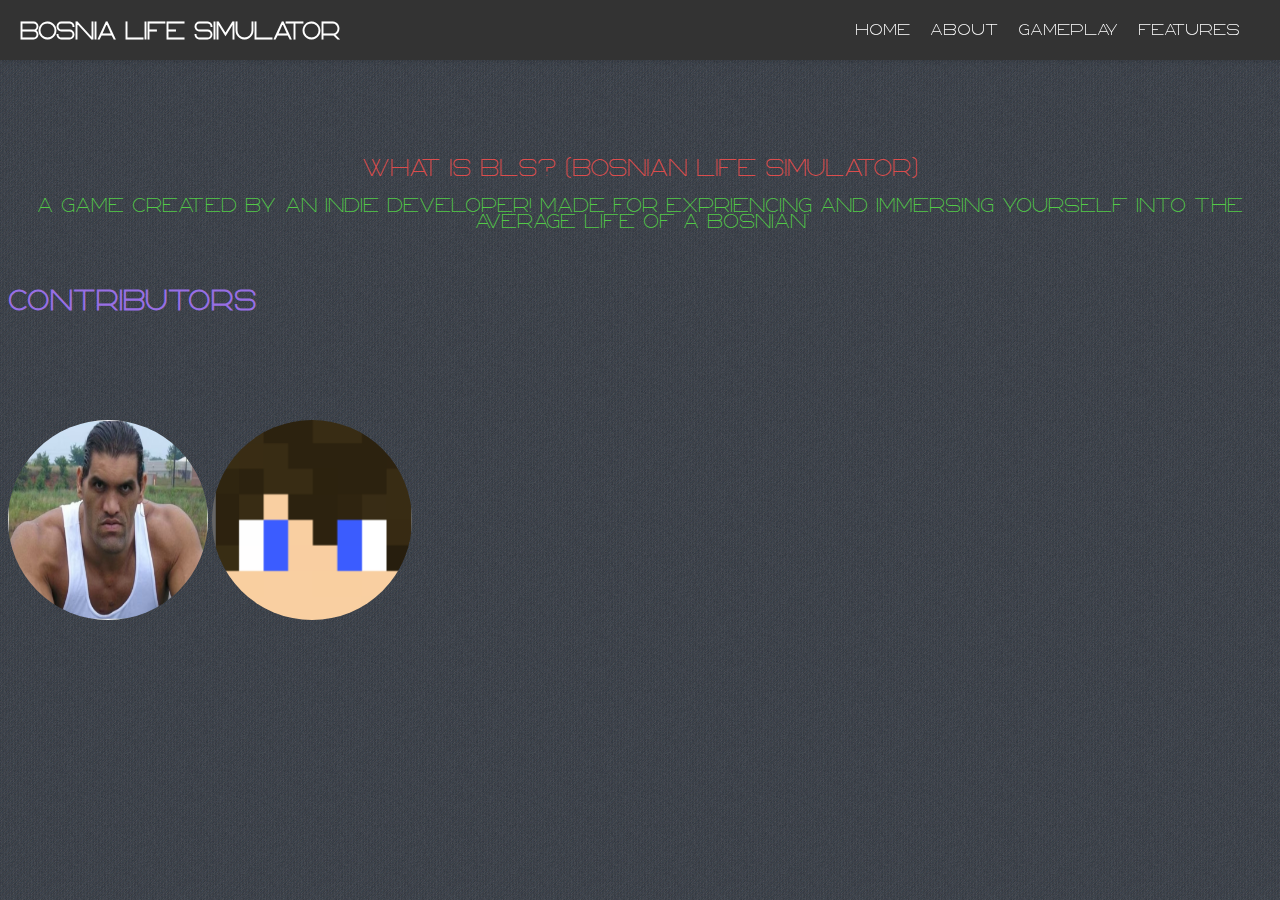
<file: about.html>
<!DOCTYPE html>
<html>

<head>
  <meta charset="utf-8">
  <meta name="viewport" content="width=device-width">
  <meta name="description" content="BosniaLifeSimulator a Game Developed by Firma GameDev Studios!">
  <meta name="description" content="Know what is BSL all about!">
  <title>About - Bosnia Life Simulator</title>
  <link href="about.css" rel="stylesheet" type="text/css" />
</head>

<body>
  <nav class="navbar">
    <a href="https://discord.gg/A2nUAnMG" class="navbar-logo">Bosnia Life Simulator</a>
    <ul class="navbar-links">
      <li><a href="index.html">Home</a></li>
      <li><a href="#">About</a></li>
      <li><a href="#">Gameplay</a></li>
      <li><a href="features.html">Features</li>
      <li><a href="#"> </a></li>
      <li><a href="#"> </a></li>
      <li><a href="#"> </a></li>
    </ul>
  </nav>
  <h1>fr</h1>
  <div class="title">What is BLS? (Bosnian Life Simulator)</div>
  <div class="subtitle">A game created by an Indie developer! Made for Expriencing and Immersing yourself into the "Average life of a Bosnian"</div>
  <div class="credit">
    <div class="Dev">
        
    <style>
        .round-image {
        border-radius: 80%;
        width: 200px; 
        height: 200px;
        margin-top: 90px;
        
        }
    </style>
    <div class="text">
        <h1>Contributors</h1>
    </div>
    <img class="round-image" src="farima4.png">
    <img class="round-image" src="Rome.png">
    </div>
  </div>
</body>

</html>
</file>
<file: about.css>
@font-face {
    font-family: 'BosanskiFont';
    src: url('BosanskiFont.ttf') format('truetype');
  }
.title {
    font-family: 'BosanskiFont', Arial, sans-serif;
    font-size: 24px;
    color: #db4d4d;
    text-align: center;
    margin-top: 100px;
  }
  .subtitle {
    font-family: 'BosanskiFont', Arial, sans-serif;
    font-size: 20px;
    color: #53ca48;
    text-align: center;
    margin-top: 20px;
  }

body {
    background-image: url("denim.jpg");
}
.navbar {
    background-color: #333;
    height: 60px;
    display: flex;
    justify-content: space-between;
    align-items: center;
    padding: 0 20px;
    box-shadow: 0 2px 4px rgba(0, 0, 0, 0.1);
    position: fixed;
    top: 0;
    left: 0;
    width: 100%;
    z-index: 999;
  }

  .navbar-logo {
    font-family: 'BosanskiFont', Arial, sans-serif;
    color: #fff;
    font-size: 24px;
    font-weight: bold;
    text-decoration: none;
  }

  .navbar-links {
    list-style: none;
    margin: 0;
    padding: 0;
    display: flex;
    align-items: center;
  }

  .navbar-links li {
    margin-left: 20px;
  }

  .navbar-links li a {
    font-family: 'BosanskiFont', Arial, sans-serif;
    color: #fff;
    text-decoration: none;
    font-size: 16px;
    transition: color 0.3s ease;
  }

  .navbar-links li a:hover {
    color: #aaa;
  }
.text{
    margin-top: 60px;
    font-family: 'BosanskiFont', Arial, sans-serif;
    color: #986fe4;
    text-decoration: none;
    font-size: 14px;
}
</file>
